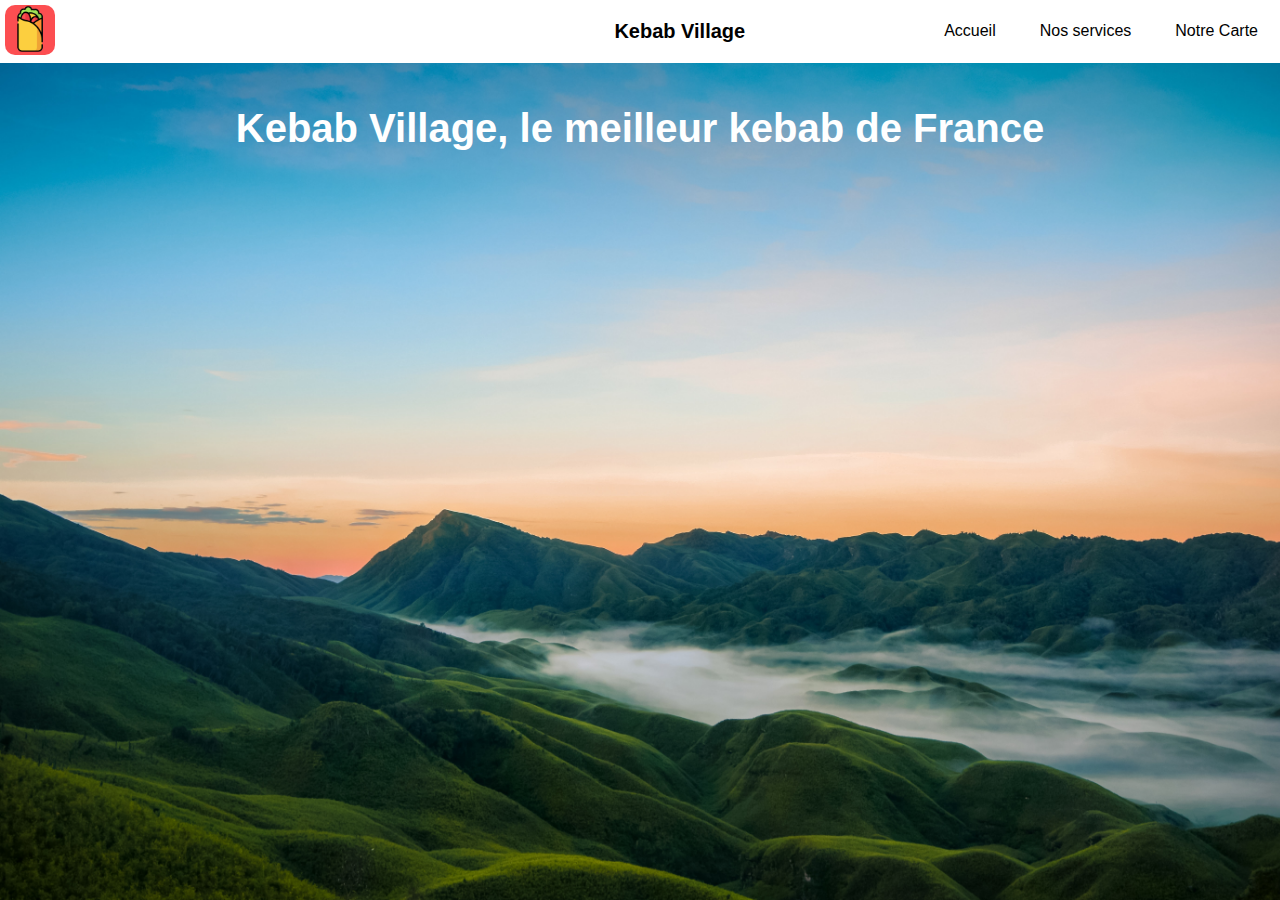
<file: index.html>
<!DOCTYPE html>
<html lang="en">
<head>
    <meta charset="UTF-8">
    <meta name="viewport" content="width=device-width, initial-scale=1">
    <meta http-equiv="X-UA-Compatible" content="IE=edge">
    <meta name="viewport" content="width=device-width, initial-scale=1.0">
    <title> Kebab Village </title>
    <link rel="stylesheet" href="css/style.css">
    
</head>
<body>
    <section class="top-page">
        <div id="navbar">
            <img src="images/logo.png" alt="">
            <a href ="carte.html">Notre Carte</a>
            <a href ="services.html">Nos services</a> 
            <a href ="index.html">Accueil</a> 
            <p>Kebab Village</p>
              
        </div>

        <div class="content">
            <h1 class ="main-title">Kebab Village, le meilleur kebab de France</h1>
            
        </div>
        <script src="js/navbar.js"></script>
    </section>    
</body>
</html>
</file>
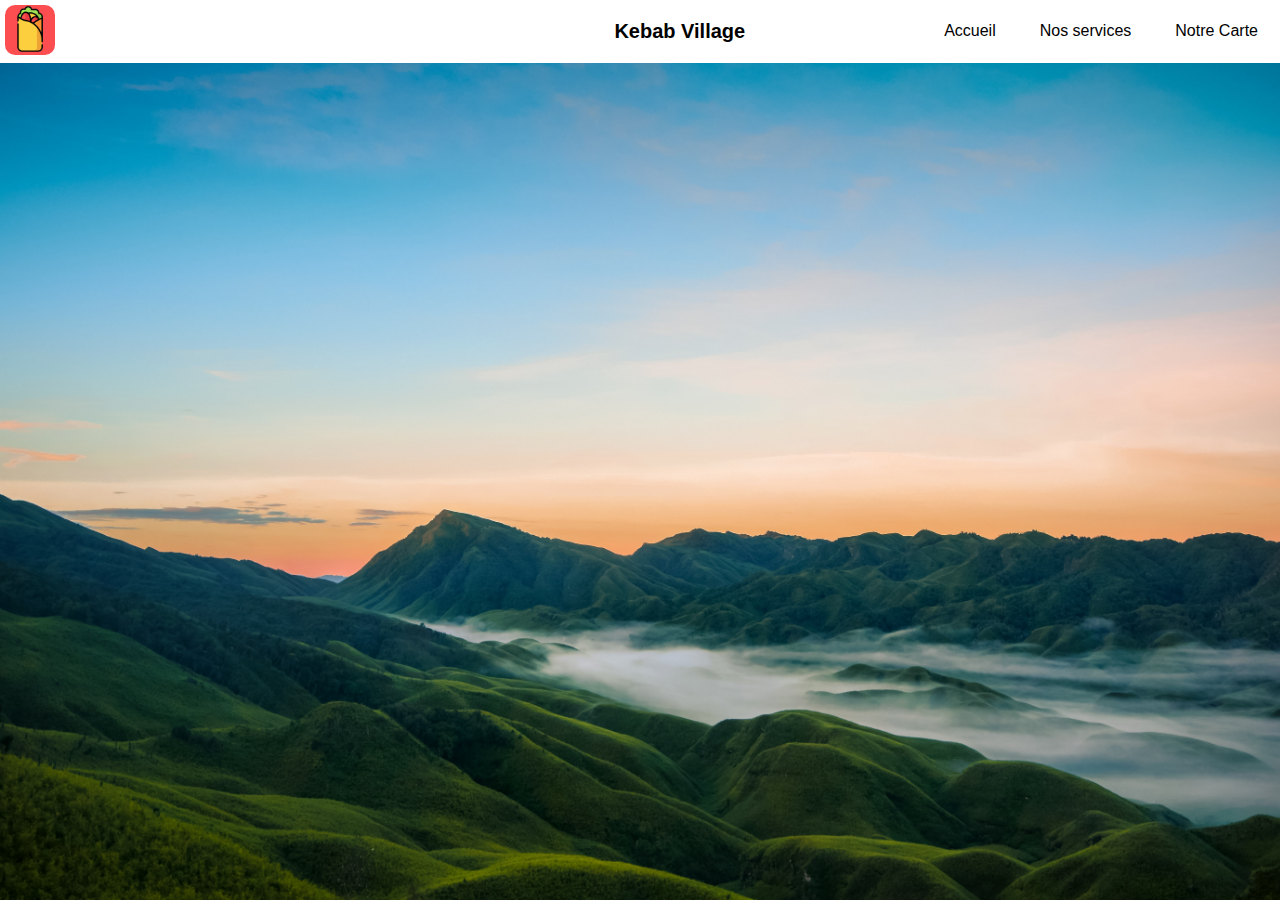
<file: carte.html>
<!DOCTYPE html>
<html lang="en">
<head>
    <meta charset="UTF-8">
    <meta name="viewport" content="width=device-width, initial-scale=1">
    <meta http-equiv="X-UA-Compatible" content="IE=edge">
    <meta name="viewport" content="width=device-width, initial-scale=1.0">
    <title> Kebab Village </title>
    <link rel="stylesheet" href="css/style.css">
</head>
<body>
    <section class="top-page">
        <div id="navbar">
            <img src="images/logo.png" alt="">
            <a href ="carte.html">Notre Carte</a>
            <a href ="services.html">Nos services</a> 
            <a href ="index.html">Accueil</a> 
            <p>Kebab Village</p>
              
        </div>
        <script src="js/navbar.js"></script>
    </section>    
</body>
</html>
</file>
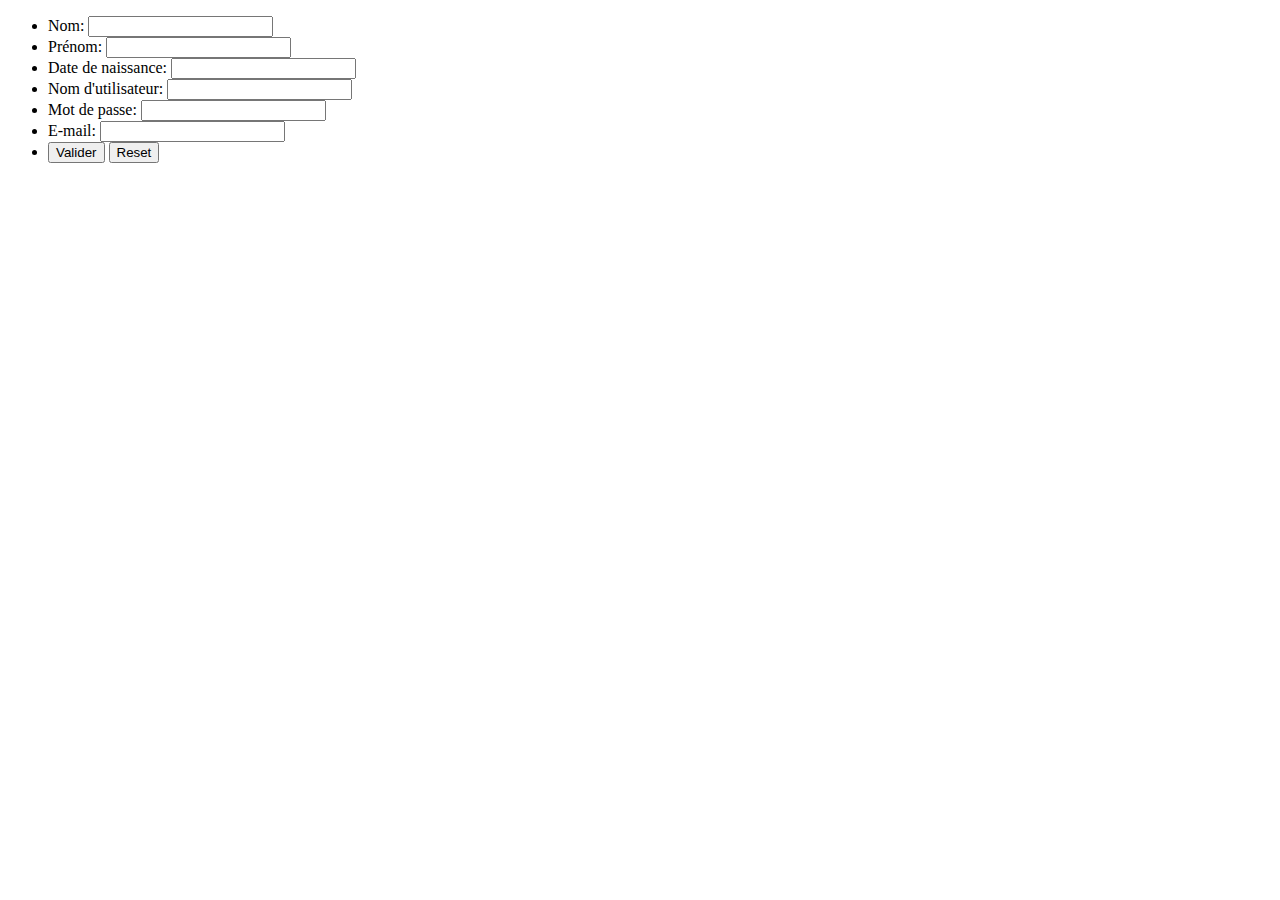
<file: form.html>
<!DOCTYPE html>
<html>
	<head>
		<meta charset="utf-8" />
	</head>

	<body>
		<form action="/my-handling-form-page" method="post">
			<ul>
				<li>
					<label for="lastname">Nom:</label>
					<input type="text" id="nom" name="lastname" required/>
				</li>
				<li>
					<label for="firstname">Prénom:</label>
					<input type="text" id="prenom" name="firstname" required/>
				</li>
				<li>
					<label for="birthdate">Date de naissance:</label>
					<input type="text" id="dateN" name="birthdate" />
				</li>
                <li>
					<label for="username">Nom d'utilisateur:</label>
					<input type="text" id="usrname" name="username" minlength="6" required/>
				</li>
                <li>
					<label for="userpwd">Mot de passe:</label>
					<input type="password" id="pwd" name="userpwd" minlength="8" required pattern="[0-9a-fA-F]{4,8}"/>
				</li>
                <li>
					<label for="usermail">E-mail:</label>
					<input type="email" id="mail" name="usermail" required 
                    pattern="^[a-zA-Z0-9.!#$%&'*+\/=?^_`{|}~-]+@[a-zA-Z0-9](?:[a-zA-Z0-9-]{0,61}[a-zA-Z0-9])?(?:\.[a-zA-Z0-9](?:[a-zA-Z0-9-]{0,61}[a-zA-Z0-9])?)+.[a-zA-Z]*$"/>
				</li>
				<li class="button">
					<input type="submit" value="Valider"/>
                    <input type="reset" />
				</li>
			</ul>
		</form>
	</body>
</html>
</file>
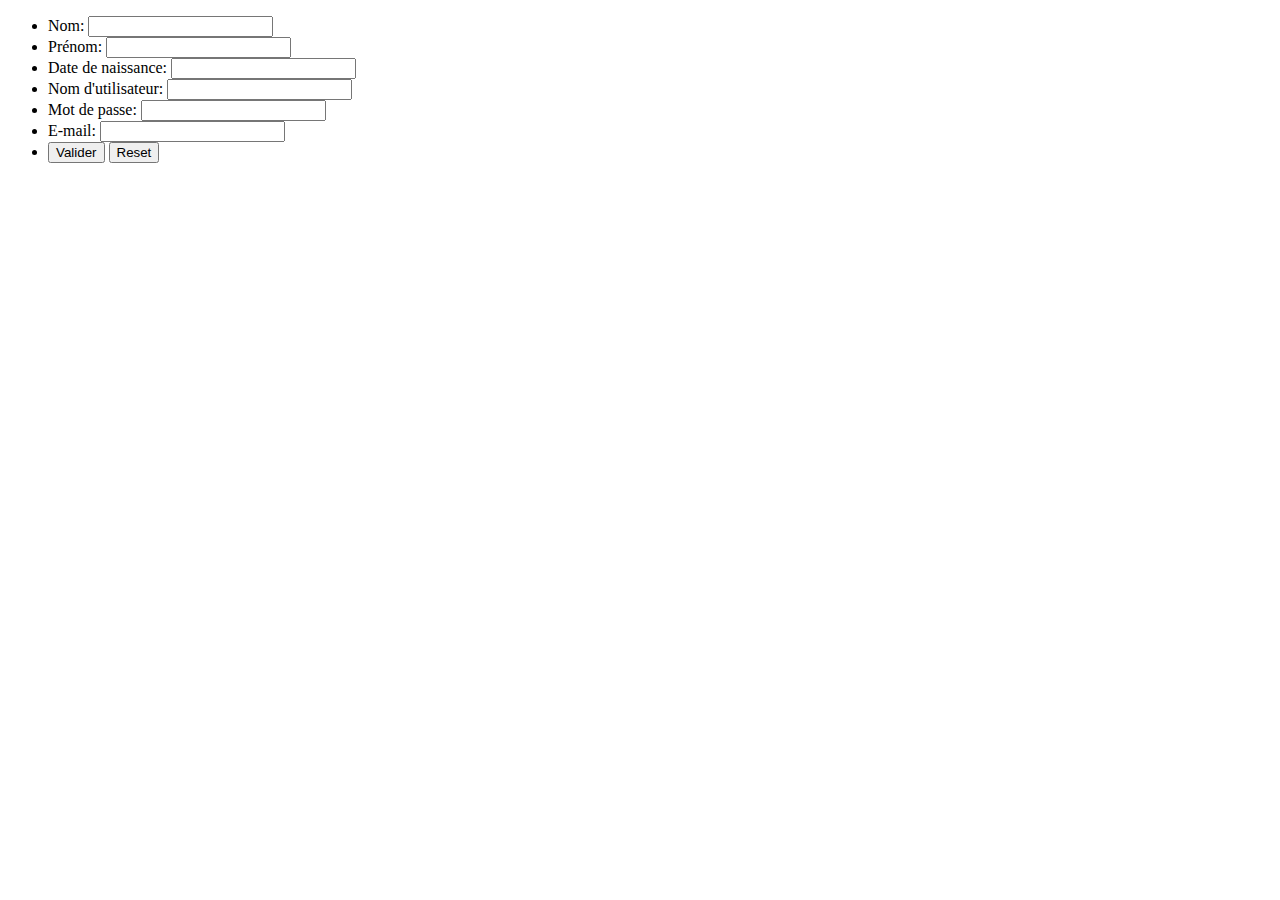
<file: www/form.html>
<!DOCTYPE html>
<html>
	<head>
		<meta charset="utf-8" />
	</head>

	<body>
		<form action="/formulaire" method="post">
			<ul>
				<li>
					<label for="lastname">Nom:</label>
					<input type="text" id="nom" name="lastname" required/>
				</li>
				<li>
					<label for="firstname">Prénom:</label>
					<input type="text" id="prenom" name="firstname" required/>
				</li>
				<li>
					<label for="birthdate">Date de naissance:</label>
					<input type="text" id="dateN" name="birthdate" />
				</li>
                <li>
					<label for="username">Nom d'utilisateur:</label>
					<input type="text" id="usrname" name="username" minlength="6" required/>
				</li>
                <li>
					<label for="userpwd">Mot de passe:</label>
					<input type="password" id="pwd" name="userpwd" minlength="8" required/>
				</li>
                <li>
					<label for="usermail">E-mail:</label>
					<input type="text" id="mail" name="usermail" required />
				</li>
				<li class="button">
					<input type="submit" value="Valider"/>
                    <input type="reset" />
				</li>
			</ul>
		</form>
	</body>
</html>
</file>
<file: css/style.css>
*{
    font-family: 'Gill Sans', 'Gill Sans MT', Calibri, 'Trebuchet MS', sans-serif;
}


body{
    margin: 0;
}

header{
    display: flex;
    align-items: center;
}


/* tête de page  */

section.top-page{
    background: url("../images/background.jpg");
    background-size: cover;
    position: absolute; 
    top: 0; 
    left: 0; 
    right:0;
    margin:0 auto;
    min-width: 100%;
    min-height: 100%;
}

/* page principale */



.main-title{
    color: white;
    font-size: 40px;
    font-family:'Segoe UI', Tahoma, Geneva, Verdana, sans-serif;
    font-weight: 600;
    text-align:center;

}

.scroll-down{
    color: white;
    text-decoration: none;
    position: absolute;
    bottom: 100px;
}


/*  Menu de navigation */
#navbar{
    overflow: hidden;
    background-color:white;

}

#navbar img{
    width: 50px;
    -moz-border-radius:10px;
    -webkit-border-radius:10px;
    border-radius:10px;
    position: absolute;
    top: 5px;
    left: 5px;
}
#navbar p{
    font-size: 20px;
    font-weight:bold;
    margin-left: 48%;
}
#navbar a{
    float: right;
    display: block;
    color: black;
    text-align: center;
    padding: 22px;
    text-decoration: none;
}
#navbar a:hover{
    color: black;
    font-weight: bold;
}
.content{
    padding: 16px;
}
.sticky {
    position: fixed;
    top: 0;
    width: 100%;
}
.sticky + .content {
    padding-top: 60px;
}
</file>
